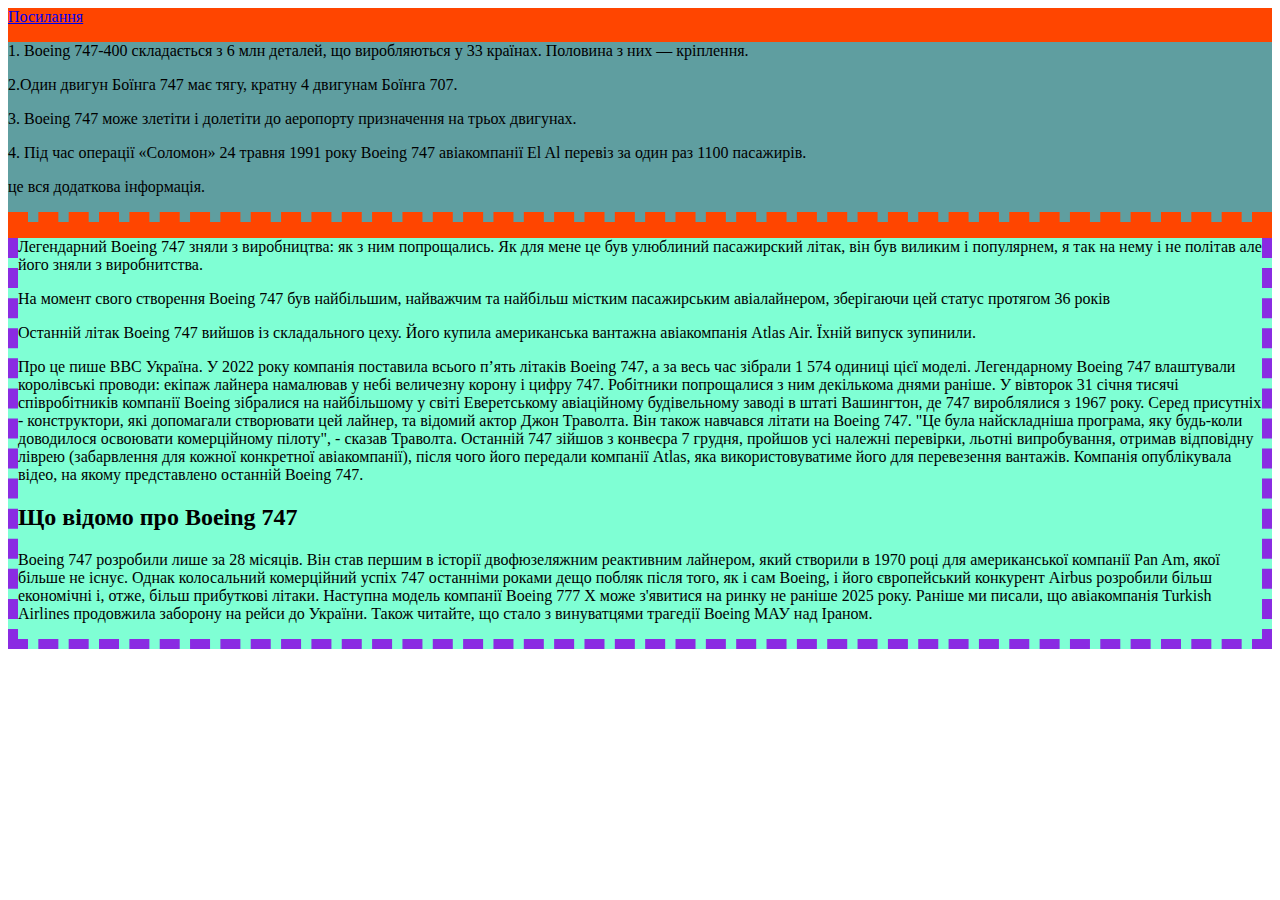
<file: index2.html>
<html>
    <head>
   <link href="style2.css" rel="stylesheet">
</head>
    <div class="container">
        <a href="index.html"> Посилання </a>
        <div class="extra">
        <p> 1. Boeing 747-400 складається з 6 млн деталей, що виробляються у 33 країнах. Половина з них — кріплення.</p>
       <p> 2.Один двигун Боїнга 747 має тягу, кратну 4 двигунам Боїнга 707.</p>
       <p> 3. Boeing 747 може злетіти і долетіти до аеропорту призначення на трьох двигунах.</p>
       <p> 4. Під час операції «Соломон» 24 травня 1991 року Boeing 747 авіакомпанії El Al перевіз за один раз 1100 пасажирів.</p>
       <p> це вся додаткова інформація. </p>
       </div>
       <div class="retired">
        <p> Легендарний Boeing 747 зняли з виробництва: як з ним попрощались. Як для мене це був улюблиний пасажирский літак, він був виликим і популярнем, я так на нему і не політав але його зняли з виробнитства. </p>
        <p> На момент свого створення Boeing 747 був найбільшим, найважчим та найбільш містким пасажирським авіалайнером, зберігаючи цей статус протягом 36 років </p>
        <p> Останній літак Boeing 747 вийшов із складального цеху. Його купила американська вантажна авіакомпанія Atlas Air. Їхній випуск зупинили.</p>
        <p> Про це пише BBC Україна. У 2022 року компанія поставила всього п’ять літаків Boeing 747, а за весь час зібрали 1 574 одиниці цієї моделі.  Легендарному Boeing 747 влаштували королівські проводи: екіпаж лайнера намалював у небі величезну корону і цифру 747. Робітники попрощалися з ним декількома днями раніше. У вівторок 31 січня тисячі співробітників компанії Boeing зібралися на найбільшому у світі Еверетському авіаційному будівельному заводі в штаті Вашингтон, де 747 вироблялися з 1967 року. Серед присутніх - конструктори, які допомагали створювати цей лайнер, та відомий актор Джон Траволта. Він також навчався літати на Boeing 747. "Це була найскладніша програма, яку будь-коли доводилося освоювати комерційному пілоту", - сказав Траволта. Останній 747 зійшов з конвеєра 7 грудня, пройшов усі належні перевірки, льотні випробування, отримав відповідну ліврею (забарвлення для кожної конкретної авіакомпанії), після чого його передали компанії Atlas, яка використовуватиме його для перевезення вантажів. Компанія опублікувала відео, на якому представлено останній Boeing 747. </p>
        <h2> Що відомо про Boeing 747 </h2>
        <p> Boeing 747 розробили лише за 28 місяців. Він став першим в історії двофюзеляжним реактивним лайнером, який створили в 1970 році для американської компанії Pan Am, якої більше не існує. Однак колосальний комерційний успіх 747 останніми роками дещо побляк після того, як і сам Boeing, і його європейський конкурент Airbus розробили більш економічні і, отже, більш прибуткові літаки. Наступна модель компанії Boeing 777 Х може з'явитися на ринку не раніше 2025 року.
Раніше ми писали, що авіакомпанія Turkish Airlines продовжила заборону на рейси до України. Також читайте, що стало з винуватцями трагедії Boeing МАУ над Іраном. </p>
</div>
</div>
    </html>
</file>
<file: style2.css>
.container{
    background-color: orangered
}
.extra{
    background-color: cadetblue;
    border-bottom: dashed orangered 10px;
}
.retired{
    background-color: aquamarine;
    border-bottom: dashed blueviolet 10px;
    border-left: dashed blueviolet 10px;
    border-right: dashed blueviolet 10px;
    }
</file>
